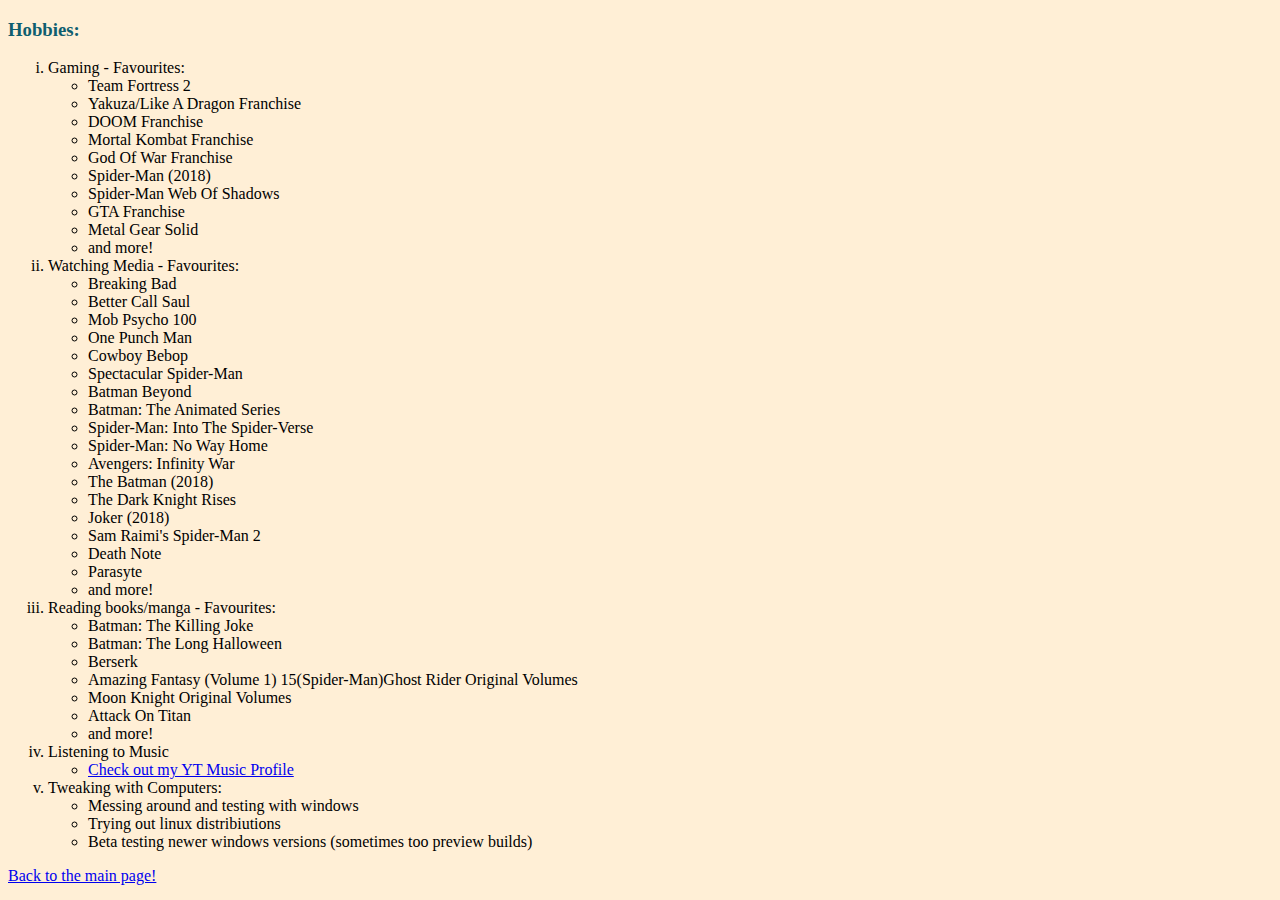
<file: hobbies.html>
<!DOCTYPE html>
<html lang="en">
	<head>
		<meta charset="UTF-8">
		<meta name="viewport" content="width=device-width, initial-scale=1.0">
		<title>MA's Hobbies</title>
		<link rel="stylesheet" href="css/styles.css">
	</head>
	<body>
		<h3>Hobbies:</h3>
		<ol type="i">
			<li>Gaming - Favourites: <ul>
				<li>Team Fortress 2</li>
				<li>Yakuza/Like A Dragon Franchise</li>
				<li>DOOM Franchise</li>
				<li>Mortal Kombat Franchise</li>
				<li>God Of War Franchise</li>
				<li>Spider-Man (2018)</li>
				<li>Spider-Man Web Of Shadows</li>
				<li>GTA Franchise</li>
				<li>Metal Gear Solid</li>
				<li>and more!</li>
			</ul></li>
			<li>Watching Media - Favourites: <ul>
				<li>Breaking Bad</li>
				<li>Better Call Saul</li>
				<li>Mob Psycho 100</li>
				<li>One Punch Man</li>
				<li>Cowboy Bebop</li>
				<li>Spectacular Spider-Man</li>
				<li>Batman Beyond</li>
				<li>Batman: The Animated Series</li>
				<li>Spider-Man: Into The Spider-Verse</li>
				<li>Spider-Man: No Way Home</li>
				<li>Avengers: Infinity War</li>
				<li>The Batman (2018)</li>
				<li>The Dark Knight Rises</li>
				<li>Joker (2018)</li>
				<li>Sam Raimi's Spider-Man 2</li>
				<li>Death Note</li>
				<li>Parasyte</li>
				<li>and more!</li>
			</ul></li>
			<li>Reading books/manga - Favourites: <ul>
				<li>Batman: The Killing Joke</li>
				<li>Batman: The Long Halloween</li>
				<li>Berserk</li>
				<li>Amazing Fantasy (Volume 1) 15(Spider-Man)</
				<li>Ghost Rider Original Volumes</li>
				<li>Moon Knight Original Volumes</li>
				<li>Attack On Titan</li>
				<li>and more!</li>
			</ul>
			<li>Listening to Music</li><ul><li><a href="https://music.youtube.com/channel/UC7L1fbDLLrFePV73sQHkrUQ?feature=share">Check out my YT Music Profile</a></li> </ul>
			<li>Tweaking with Computers:</li><ul>
				<li>Messing around and testing with windows</li>
				<li>Trying out linux distribiutions</li>
				<li>Beta testing newer windows versions (sometimes too preview builds)</li>
			</ul>
		</ol>
		   <a href="index.html">Back to the main page!</a>
		</body>
	</html>
</file>
<file: css/styles.css>
body {
			background-color: #FFEFD6;

		}
hr {
			height: 5px;
			color: #F2DEBA;
			border-style: dotted none none;
			border-width: 10px	;
		}
h1 {
	color: #0E5E6F;
}
h3 {
	color: #0E5E6F;
}
</file>
